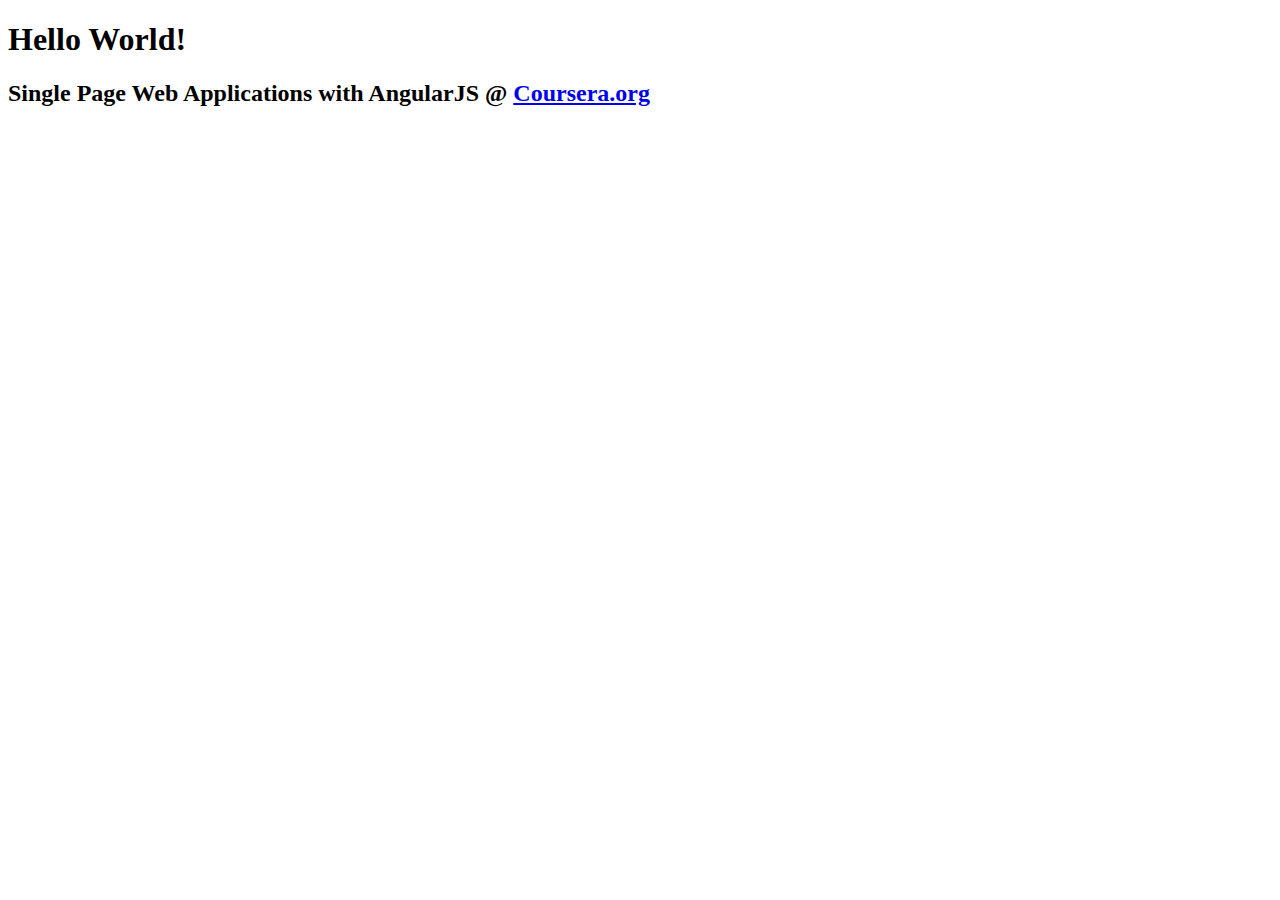
<file: index.html>
<!DOCTYPE html>
<html>
  <head>
    <meta charset="utf-8">
    <title>Coursera Practice Work for SPA With AngularJS</title>
  </head>
  <body>
    <h1>Hello World!</h1>
    <h2>Single Page Web Applications with AngularJS @ <a href="https://www.coursera.org/learn/single-page-web-apps-with-angularjs#">Coursera.org</a></h2>
  </body>
</html>
</file>
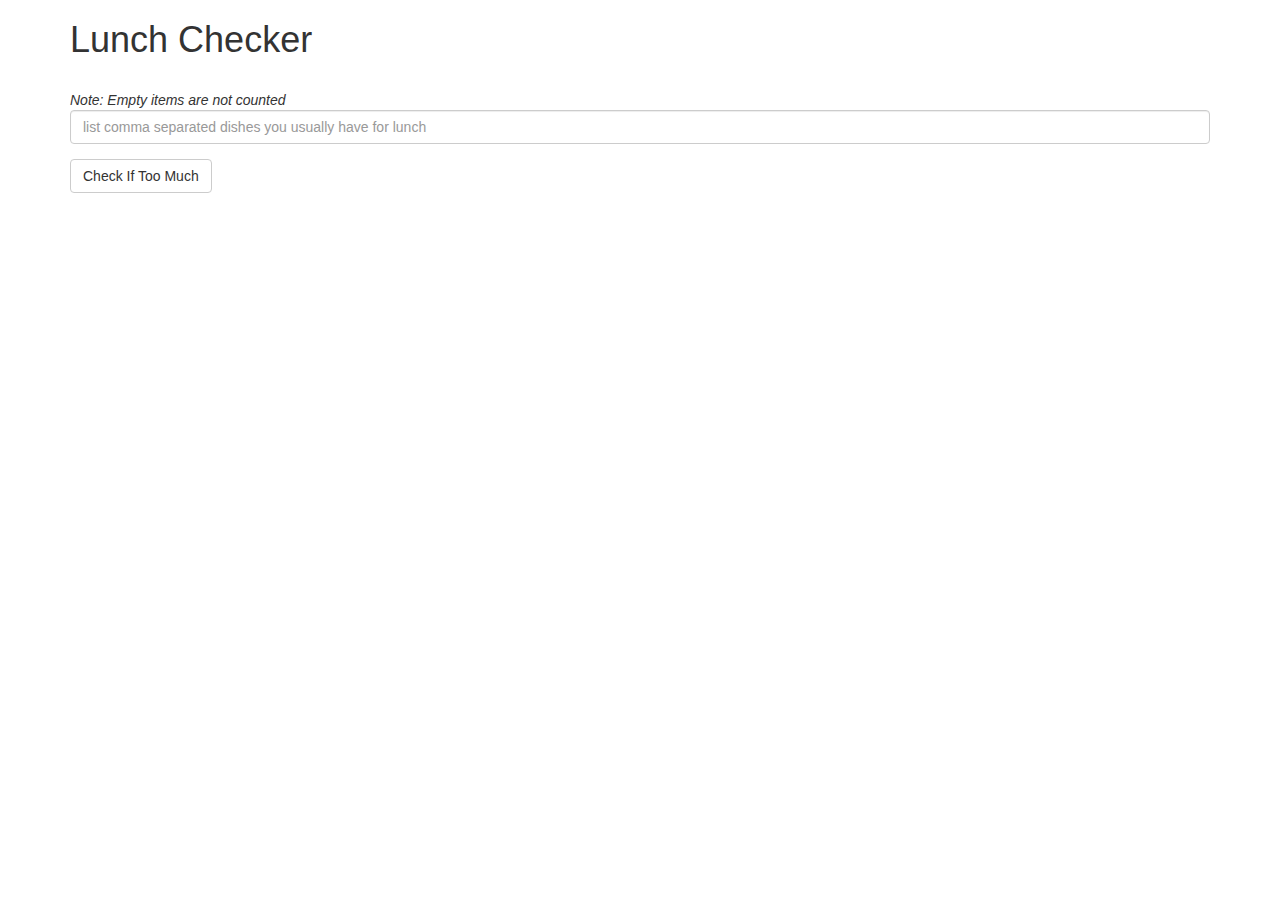
<file: assignmnet-submissions/assignment1/index.html>
<!doctype html>
<html lang="en">
  <head>
    <title>Lunch Checker</title>
    <meta name="viewport" content="width=device-width, initial-scale=1">
    <link rel="stylesheet" href="styles/bootstrap.min.css">
    <style>
      .message { font-size: 1.3em; font-weight: bold; }
      .successText{ color:green; }
      .errorText{ color:red; }
      .successBorder { border: 2px solid green;}
      .errorBorder {border: 2px solid red;}
    </style>
  </head>
<body ng-app="LunchCheck">
   <div ng-controller="LunchCheckController" class="container">
     <h1>Lunch Checker</h1>
     <br />
     <i>Note: Empty items are not counted</i>
     <br />
     <div class="form-group">
             <input id="lunch-menu" type="text"
             ng-model = "lunchDetails"
             placeholder="list comma separated dishes you usually have for lunch"
             class="form-control"  ng-class="textboxClass">
     </div>
     <div class="form-group">
             <button ng-click="checkLunch()" class="btn btn-default">Check If Too Much</button>
     </div>
     <br />
     <div class="form-group message" ng-class="msgClass">
           {{message}}
     </div>
   </div>
<script src="scripts/angular.min.js"></script>
<script src="scripts/app.js"></script>
</body>
</html>
</file>
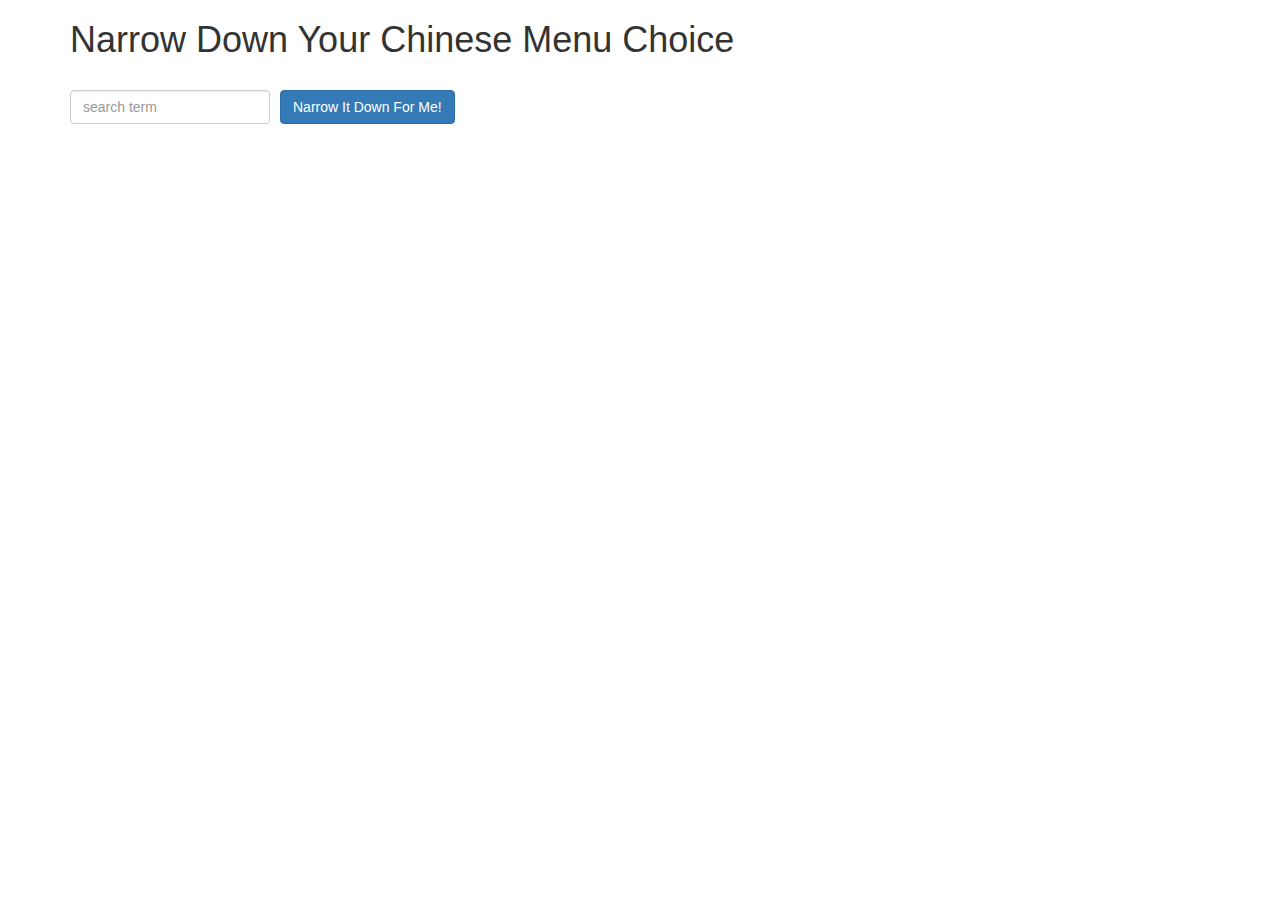
<file: assignmnet-submissions/assignment3/index.html>
<!doctype html>
<html lang="en">
  <head>
    <title>Narrow Down Your Menu Choice</title>
    <meta name="viewport" content="width=device-width, initial-scale=1">
    <link rel="stylesheet" href="styles/bootstrap.min.css">
    <link rel="stylesheet" href="styles/styles.css">
  </head>
<body ng-app='NarrowItDownApp'>
   <div id="menu" ng-controller='NarrowItDownController as menu' class="container">
    <h1>Narrow Down Your Chinese Menu Choice</h1>

    <div class="form-group">
      <input ng-model="menu.searchKeyword" type="text" placeholder="search term" class="form-control">
    </div>
    <div class="form-group narrow-button">
      <button ng-click="menu.searchForItem()" class="btn btn-primary">Narrow It Down For Me!</button>
    </div>
    <div class="clearfix"></div>

    <div class="form-group message emptyMessage" ng-show="menu.showMsg">
          Nothing found
    </div>

    <found-items
     items="menu.found"
     on-remove="menu.removeItem(index)"></found-items>

  </div>
  <script src="scripts/angular.min.js"></script>
  <script src="scripts/app.js"></script>
</body>
</html>
</file>
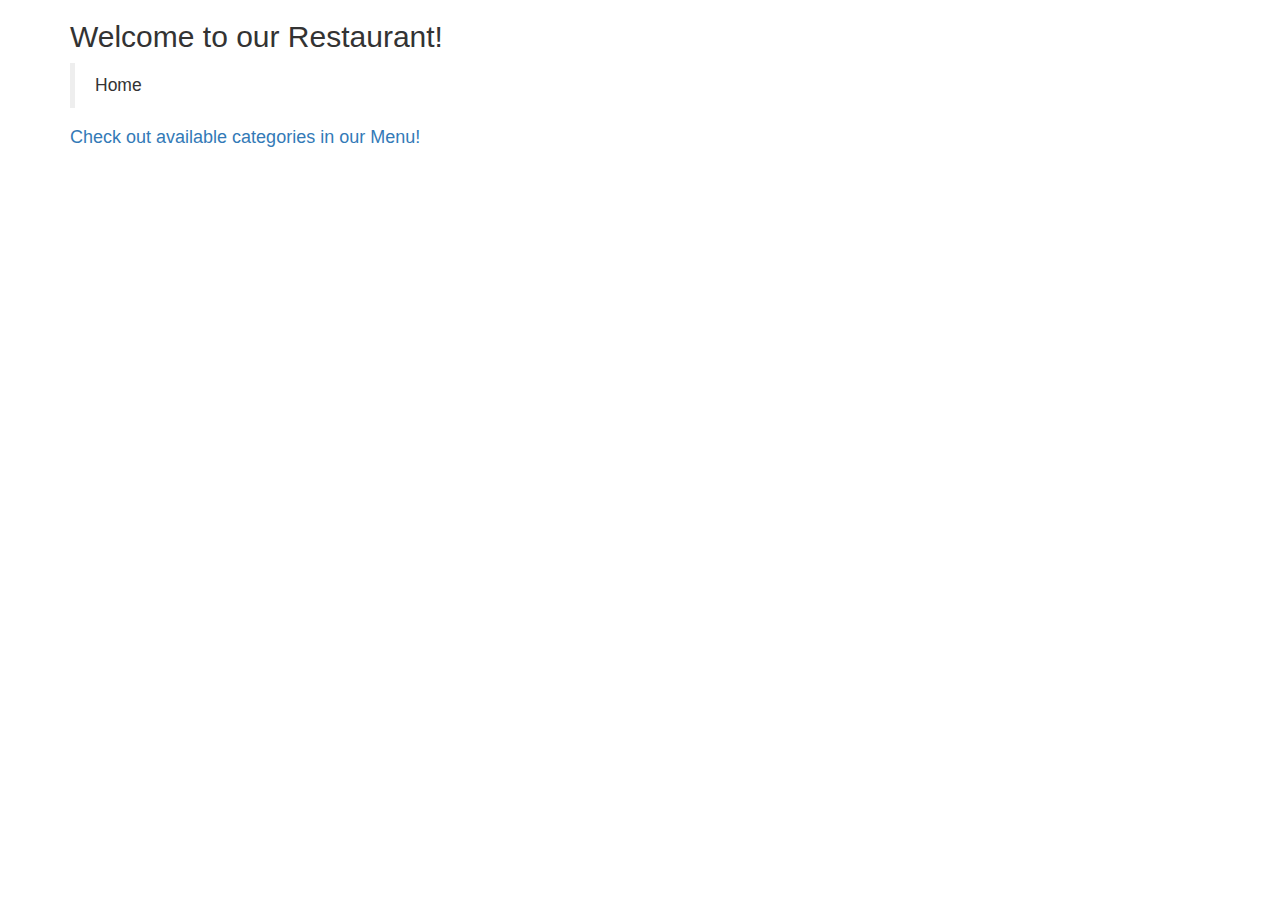
<file: assignmnet-submissions/assignment4/index.html>
<!DOCTYPE html>
<html ng-app='MenuApp'>
  <head>
    <meta charset="utf-8">
    <meta name="viewport" content="width=device-width, initial-scale=1">
    <link rel="stylesheet" href="css/bootstrap.min.css">
    <link rel="stylesheet" href="css/styles.css">
    <title>Menu App</title>
  </head>
  <body class="container">
    
      <h2 class="display-3">Welcome to our Restaurant!</h2>


    <ui-view></ui-view>

    <loading-spinner></loading-spinner>

    <!-- Libraries -->
    <script src="lib/angular.min.js"></script>
    <script src="lib/angular-ui-router.min.js"></script>

    <!-- Modules -->
    <script src="src/menuapp/data.module.js"></script>
    <script src="src/menuapp/menuapp.module.js"></script>
    <script src="src/spinner/spinner.module.js"></script>

    <!-- Routes -->
    <script src="src/routes.js"></script>

    <!-- 'MenuApp' module artifacts -->

    <script src="src/menuapp/categories.component.js"></script>
    <script src="src/menuapp/main-categorieslist.controller.js"></script>

    <script src="src/menuapp/items.component.js"></script>
    <script src="src/menuapp/main-itemslist.controller.js"></script>

    <script src="src/menuapp/menudata.service.js"></script>

    <!-- 'Spinner' module artifacts -->
    <script src="src/spinner/loadingspinner.component.js"></script>

  </body>
</html>
</file>
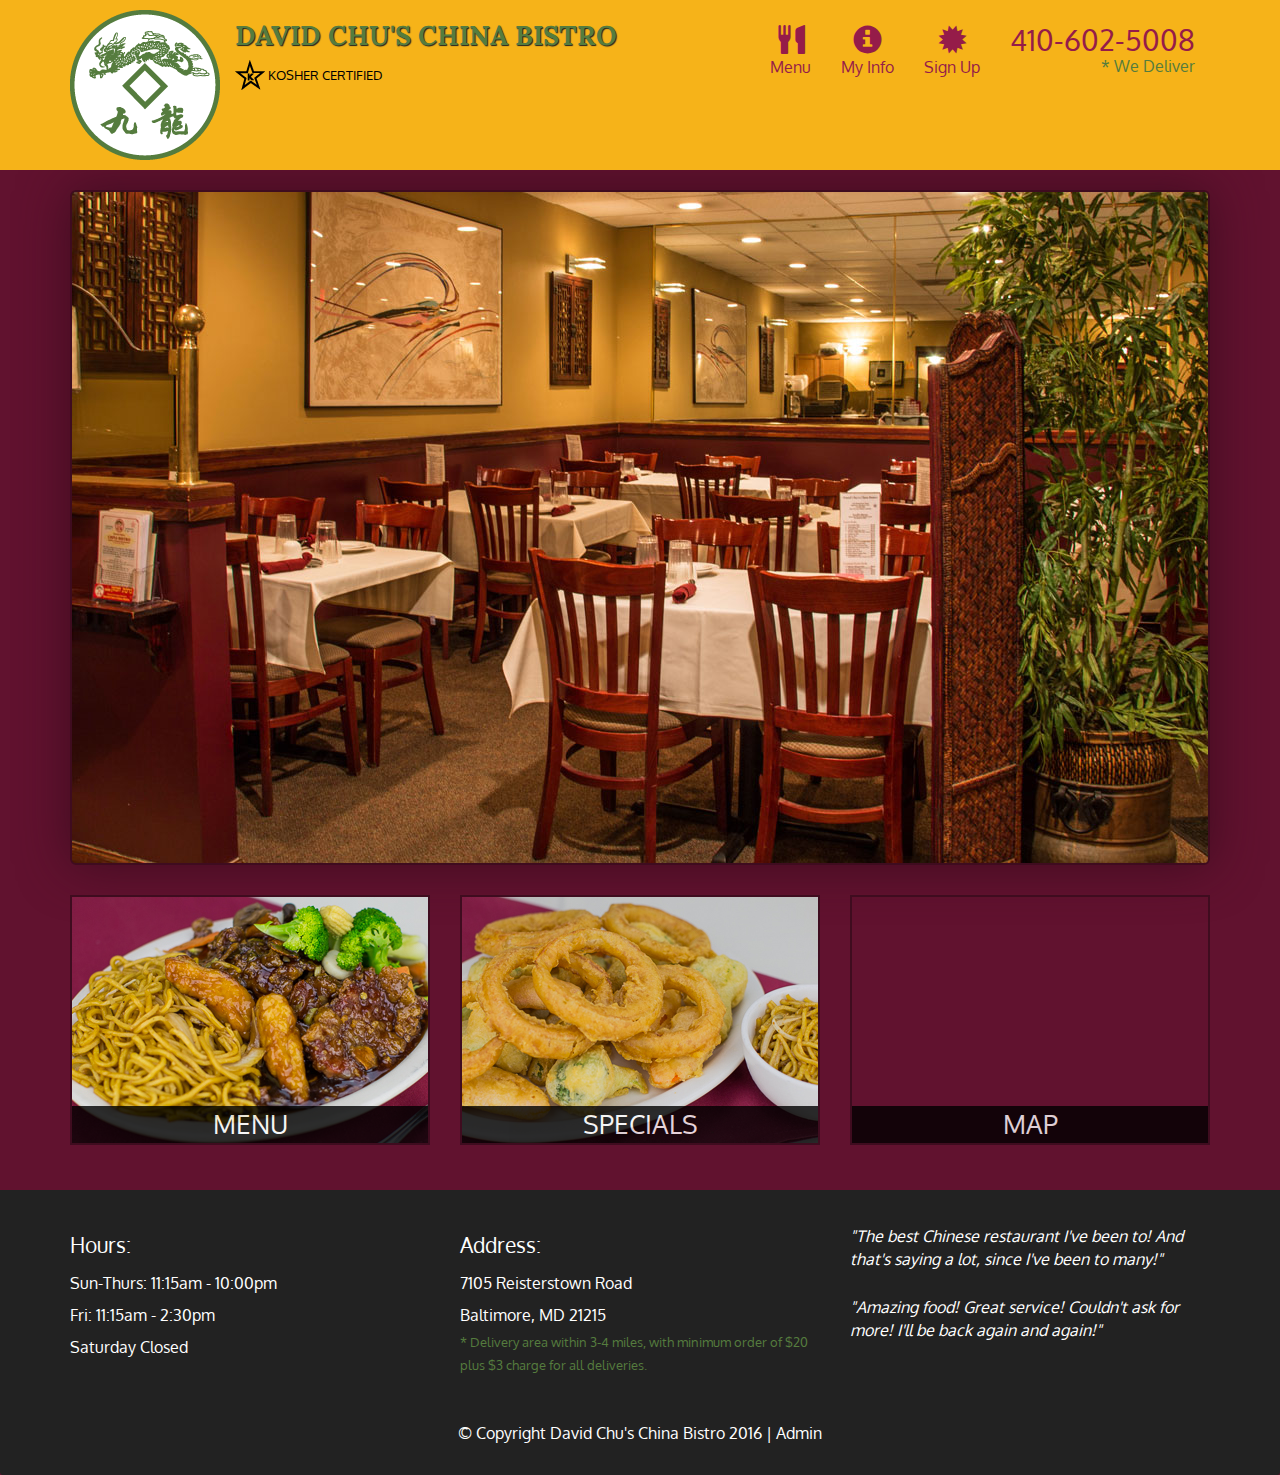
<file: assignmnet-submissions/assignment5/index.html>
<!DOCTYPE html>
<html lang="en">
  <head>
    <meta charset="utf-8">
    <meta http-equiv="X-UA-Compatible" content="IE=edge">
    <meta name="viewport" content="width=device-width, initial-scale=1">
    <title>David Chu's China Bistro</title>
    <link href='https://fonts.googleapis.com/css?family=Oxygen:400,300,700' rel='stylesheet' type='text/css'>
    <link href='https://fonts.googleapis.com/css?family=Lora' rel='stylesheet' type='text/css'>
    <link rel="stylesheet" href="css/bootstrap.min.css">
    <link rel="stylesheet" href="css/restaurant.css">
    <link rel="stylesheet" href="css/common.css">
  </head>
  <body ng-app="restaurant" ng-strict-di>

    <!-- Fixed position loading indicator -->
    <loading class="loading-indicator"></loading>

    <header>
      <nav id="header-nav" class="navbar navbar-default">
        <div class="container">
          <div class="navbar-header">
            <a href="index.html" class="pull-left visible-md visible-lg">
              <div id="logo-img" alt="Logo image"></div>
            </a>

            <div class="navbar-brand">
              <a href="index.html"><h1>David Chu's China Bistro</h1></a>
              <p>
              <img src="images/star-k-logo.png" alt="Kosher certification">
              <span>Kosher Certified</span>
              </p>
            </div>

            <button id="navbarToggle" type="button" class="navbar-toggle collapsed" data-toggle="collapse" data-target="#collapsable-nav" aria-expanded="false">
              <span class="sr-only">Toggle navigation</span>
              <span class="icon-bar"></span>
              <span class="icon-bar"></span>
              <span class="icon-bar"></span>
            </button>
          </div>

          <div id="collapsable-nav" class="collapse navbar-collapse">
            <ul id="nav-list" class="nav navbar-nav navbar-right">
              <li id="navHomeButton" class="visible-xs">
                <a href="index.html">
                  <span class="glyphicon glyphicon-home"></span> Home</a>
              </li>
              <li id="navMenuButton" ui-sref-active="active">
                <a ui-sref="public.menu">
                  <span class="glyphicon glyphicon-cutlery"></span><br class="hidden-xs"> Menu</a>
              </li>
              <li id="myinfoMenuButton" ui-sref-active="active">
                <a ui-sref="public.myinfo">
                  <span class="glyphicon glyphicon-info-sign"></span><br class="hidden-xs"> My Info</a>
              </li>
              <li id="signupMenuButton" ui-sref-active="active">
                <a ui-sref="public.signup">
                  <span class="glyphicon glyphicon-certificate"></span><br class="hidden-xs"> Sign Up</a>
              </li>
              <li id="phone" class="hidden-xs">
                <a href="tel:410-602-5008">
                  <span>410-602-5008</span></a><div>* We Deliver</div>
              </li>
            </ul><!-- #nav-list -->
          </div><!-- .collapse .navbar-collapse -->
        </div><!-- .container -->
      </nav><!-- #header-nav -->
    </header>

    <div id="call-btn" class="visible-xs">
      <a class="btn" href="tel:410-602-5008">
        <span class="glyphicon glyphicon-earphone"></span>
        410-602-5008
      </a>
    </div>
    <div id="xs-deliver" class="text-center visible-xs">* We Deliver</div>

    <ui-view>
      <div class="text-center initial-loading">
        <h2>Loading Site...</h2>
      </div>
    </ui-view>

    <footer class="panel-footer">
      <div class="container">
        <div class="row">
          <section id="hours" class="col-sm-4">
            <span>Hours:</span><br>
            Sun-Thurs: 11:15am - 10:00pm<br>
            Fri: 11:15am - 2:30pm<br>
            Saturday Closed
            <hr class="visible-xs">
          </section>
          <section id="address" class="col-sm-4">
            <span>Address:</span><br>
            7105 Reisterstown Road<br>
            Baltimore, MD 21215
            <p>* Delivery area within 3-4 miles, with minimum order of $20 plus $3 charge for all deliveries.</p>
            <hr class="visible-xs">
          </section>
          <section id="testimonials" class="col-sm-4">
            <p>"The best Chinese restaurant I've been to! And that's saying a lot, since I've been to many!"</p>
            <p>"Amazing food! Great service! Couldn't ask for more! I'll be back again and again!"</p>
          </section>
        </div>
        <div class="text-center">
          &copy; Copyright David Chu's China Bistro 2016 |
          <a ui-sref="admin.auth">Admin</a></div>
      </div>
    </footer>

    <!-- Libs -->
    <script src="lib/jquery-2.1.4.min.js"></script>
    <script src="lib/bootstrap.min.js"></script>
    <script src="lib/angular.min.js"></script>
    <script src="lib/angular-ui-router.min.js"></script>

    <!-- Main Restaurant Module -->
    <script src="src/restaurant.module.js"></script>

    <!-- Common Module -->
    <script src="src/common/common.module.js"></script>
    <script src="src/common/loading/loading.component.js"></script>
    <script src="src/common/loading/loading.interceptor.js"></script>
    <script src="src/common/menu.service.js"></script>

    <!-- Public Module -->
    <script src="src/public/public.module.js"></script>
    <script src="src/public/public.routes.js"></script>
    <script src="src/public/menu/menu.controller.js"></script>
    <script src="src/public/menu-category/menu-category.component.js"></script>
    <script src="src/public/menu-items/menu-items.controller.js"></script>
    <script src="src/public/menu-item/menu-item.component.js"></script>

    <script src="src/public/signup/signup.controller.js"></script>
    <script src="src/public/myinfo/myinfo.controller.js"></script>

    <!-- ADMIN SITE -->

    <!--Application files -->

  </body>

</html>
</file>
<file: assignmnet-submissions/assignment3/styles/styles.css>
h1 {
  margin-bottom: 30px;
}
input[type="text"] {
  width: 200px;
  float: left;
}
.narrow-button {
  float: left;
  margin-left: 10px;
}
.loader {
  display: none;
  margin-left: 5px;
  font-size: 10px;
  float: left;
  border-top: 1.1em solid rgba(147, 147, 147, 0.2);
  border-right: 1.1em solid rgba(147, 147, 147, 0.2);
  border-bottom: 1.1em solid rgba(147, 147, 147, 0.2);
  border-left: 1.1em solid #676767;
  -webkit-transform: translateZ(0);
  -ms-transform: translateZ(0);
  transform: translateZ(0);
  -webkit-animation: load8 1.1s infinite linear;
  animation: load8 1.1s infinite linear;
}
.loader,
.loader:after {
  border-radius: 50%;
  width: 3em;
  height: 3em;
}
@-webkit-keyframes load8 {
  0% {
    -webkit-transform: rotate(0deg);
    transform: rotate(0deg);
  }
  100% {
    -webkit-transform: rotate(360deg);
    transform: rotate(360deg);
  }
}
@keyframes load8 {
  0% {
    -webkit-transform: rotate(0deg);
    transform: rotate(0deg);
  }
  100% {
    -webkit-transform: rotate(360deg);
    transform: rotate(360deg);
  }
}
</file>
<file: assignmnet-submissions/assignment4/css/styles.css>
body {
  font-size: 1.2em;
}

.error {
  color: red;
  font-weight: bold;
  display: none;
}

.loading-icon {
  position: absolute;
  left: 50%;
  top: 10px;
}

li[ui-sref]:hover {
  display: inline-block;
  cursor: pointer;
  border: solid black 1px;
  padding-left: 5px;
  padding-right: 5px;
}
</file>
<file: assignmnet-submissions/assignment5/css/restaurant.css>
body {
  font-size: 16px;
  color: #fff;
  background-color: #61122f;
  font-family: 'Oxygen', sans-serif;
}

.transparent {
  background-color: #61122f;
}

.initial-loading {
  margin-top: 60px;
}

/** HEADER **/
#header-nav {
  background-color: #f6b319;
  border-radius: 0;
  border: 0;
}

#logo-img {
  background: url('../images/restaurant-logo_large.png') no-repeat;
  width: 150px;
  height: 150px;
  margin: 10px 15px 10px 0;
}

.navbar-brand {
  padding-top: 25px;
}
.navbar-brand h1 { /* Restaurant name */
  font-family: 'Lora', serif;
  color: #557c3e;
  font-size: 1.5em;
  text-transform: uppercase;
  font-weight: bold;
  text-shadow: 1px 1px 1px #222;
  margin-top: 0;
  margin-bottom: 0;
  line-height: .75;
}
.navbar-brand a:hover, .navbar-brand a:focus {
  text-decoration: none;
}
.navbar-brand p { /* Kosher cert */
  color: #000;
  text-transform: uppercase;
  font-size: .7em;
  margin-top: 15px;
}
.navbar-brand p span { /* Star-K */
  vertical-align: middle;
}

#nav-list {
  margin-top: 10px;
}
#nav-list a {
  color: #951C49;
  text-align: center;
}
#nav-list a:hover {
  background: #E7E7E7;
}
#nav-list a span {
  font-size: 1.8em;
}

#phone {
  margin-top: 5px;
}
#phone a { /* Phone number */
  text-align: right;
  padding-bottom: 0;
}
#phone div { /* We Deliver */
  color: #557c3e;
  text-align: right;
  padding-right: 15px;
}

.navbar-header button.navbar-toggle, .navbar-header .icon-bar {
  border: 1px solid #61122f;
}
.navbar-header button.navbar-toggle {
  clear: both;
  margin-top: -30px;
}
/* END HEADER */

/* FOOTER */
.panel-footer {
  margin-top: 30px;
  padding-top: 35px;
  padding-bottom: 30px;
  background-color: #222;
  border-top: 0;
}
.panel-footer div.row {
  margin-bottom: 35px;
}
#hours, #address {
  line-height: 2;
}
#hours > span, #address > span {
  font-size: 1.3em;
}
#address p {
  color: #557c3e;
  font-size: .8em;
  line-height: 1.8;
}
#testimonials {
  font-style: italic;
}
#testimonials p:nth-child(2) {
  margin-top: 25px;
}
a[ui-sref="admin.auth"] {
  color: #fff;
}
/* END FOOTER */

/********** Medium devices only **********/
@media (min-width: 992px) and (max-width: 1199px) {
  /* Header */
  #logo-img {
    background: url('../images/restaurant-logo_medium.png') no-repeat;
    width: 100px;
    height: 100px;
    margin: 5px 5px 5px 0;
  }
  /* End Header */
}


/********** Extra small devices only **********/
@media (max-width: 767px) {
  /* Header */
  .navbar-brand {
    padding-top: 10px;
    height: 80px;
  }
  .navbar-brand h1 { /* Restaurant name */
    padding-top: 10px;
    font-size: 5vw; /* 1vw = 1% of viewport width */
  }
  .navbar-brand p { /* Kosher cert */
    font-size: .6em;
    margin-top: 12px;
  }
  .navbar-brand p img { /* Star-K */
    height: 20px;
  }

  #collapsable-nav a { /* Collapsed nav menu text */
    font-size: 1.2em;
  }
  #collapsable-nav a span { /* Collapsed nav menu glyph */
    font-size: 1em;
    margin-right: 5px;
  }

  #call-btn > a {
    font-size: 1.5em;
    display: block;
    margin: 0 20px;
    padding: 10px;
    border: 2px solid #fff;
    background-color: #f6b319;
    color: #951c49;
  }
  #xs-deliver {
    margin-top: 5px;
    font-size: .7em;
    letter-spacing: .1em;
    text-transform: uppercase;
  }
  /* End Header */

  /* Footer */
  .panel-footer section {
    margin-bottom: 30px;
    text-align: center;
  }
  .panel-footer section:nth-child(3) {
    margin-bottom: 0; /* margin already exists on the whole row */
  }
  .panel-footer section hr {
    width: 50%;
  }
  /* End Footer */
}


/********** Super extra small devices Only :-) (e.g., iPhone 4) **********/
@media (max-width: 479px) {
  /* Header */
  .navbar-brand h1 { /* Restaurant name */
    padding-top: 5px;
    font-size: 6vw;
  }
  /* End Header */
}
</file>
<file: assignmnet-submissions/assignment5/css/common.css>
.loading-indicator {
    display: block;
    width: 70px;
    position: fixed;
    left: 0;
    right: 0;
    margin: 0 auto;
    top: 40%;
    z-index: 100;
    background-color: #FFF;
}

.loading-indicator img {
    width: 70px;
    background-color: #FFF;
}

.ui-view-placeholder {
    margin-top: 60px;
}
</file>
